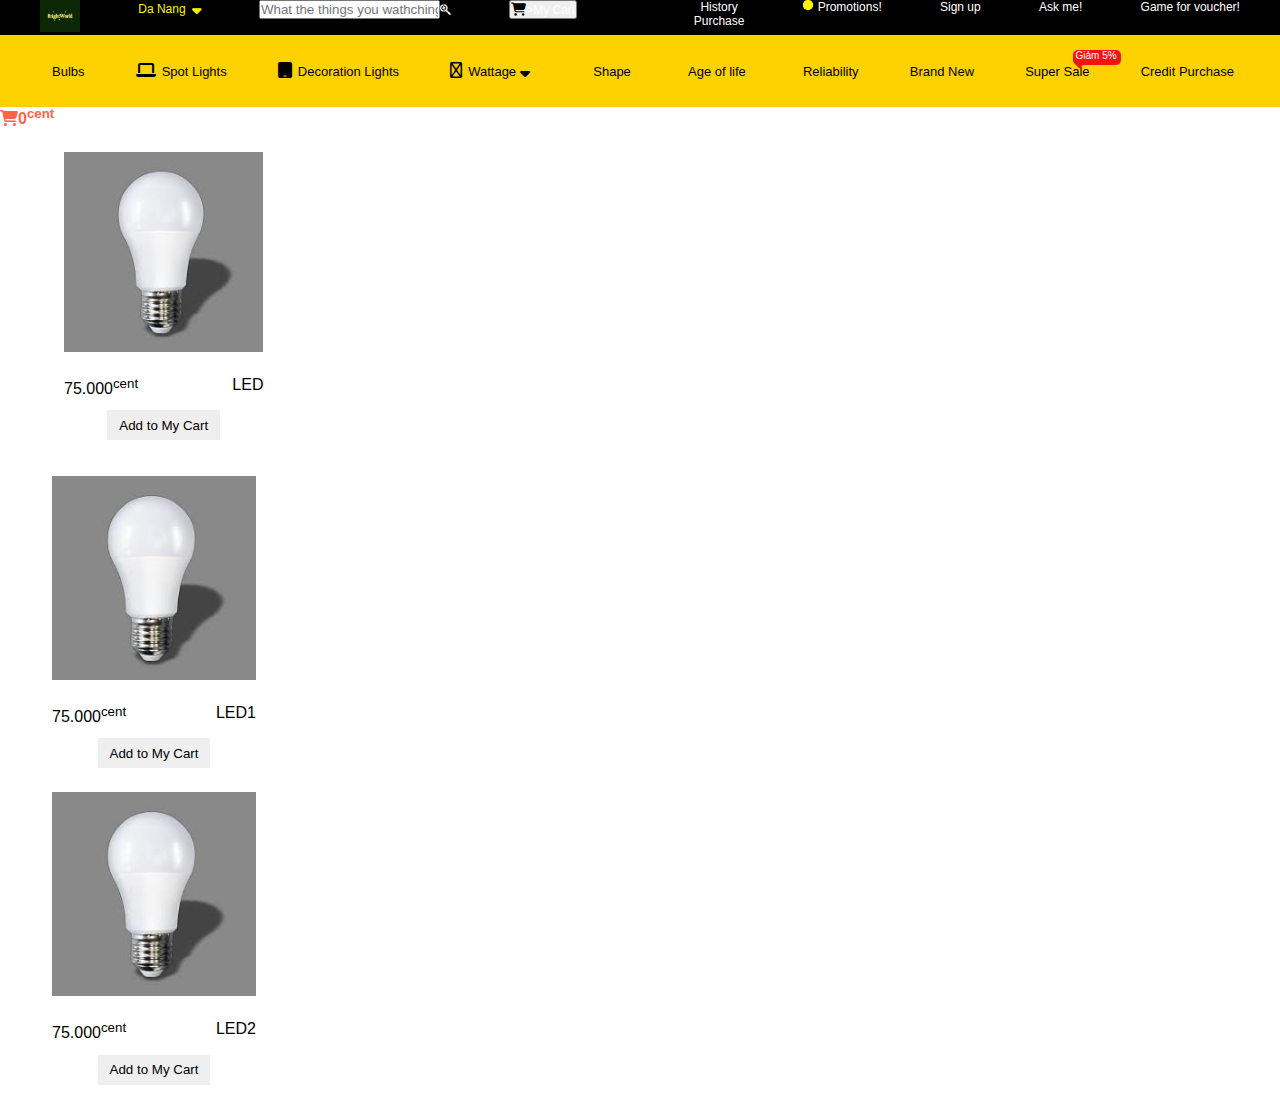
<file: Giohang.html>
<!DOCTYPE html>
<html lang="en">
<head>
    <meta charset="UTF-8">
    <meta name="viewport" content="width=device-width, initial-scale=1.0">
    <link rel="stylesheet" href="stylegiohang.css">
    <link rel="stylesheet" href="style.css">
    <link rel="stylesheet" href="https://cdnjs.cloudflare.com/ajax/libs/font-awesome/6.4.0/css/all.min.css">
    <title>My Cart</title>
</head>
<body>
    <nav>
        <div class="container">
            <ul>
                <li><a href="index.html"><img style="width: 40px;" src="image/logo.png" alt=""></a></li>
                <li id="adress-form"><a href="#">Da Nang<i class="fas fa-sort-down"></i></a></li>
                    <div class="adress-form">
                        <div class="adress-form-content">
                            <h2>Choose a address to delivery<span id="adress-close">x Close</span></h2>
                            <form action="">
                                <p>Choose a delivery address to know the exact delivery time</p>
                                <select name="">
                                    <option value="#">Choose the City</option>
                                    <option value="#">Da Nang</option>
                                </select>
                                <select name="">
                                    <option value="#">Select District</option>
                                    <option value="#">Da Nang</option>
                                </select>
                                <select name="">
                                    <option value="#">Select Ward\Commune</option>
                                    <option value="#">Da Nang</option>
                                </select>
                                <input type="text" placeholder="House Number, Street Name:">
                                <button>Confirm</button>
                            </form>
                        </div>
                    </div>
                <li><input type="text" placeholder="What the things you wathching for:..."><i class="fa-brands fa-searchengin"></i></li>
                <li><a href=""></a><button><i class="fa-solid fa-cart-shopping"></i><a href="Giohang.html">>My Cart</a</button></li>
                <li><a href="">History <br>Purchase</a></li>
                <li><a href=""><span class="btn-content"><span class="btn-top"></span></span>Promotions!</a></li>
                <li><a href="Register.html">Sign up</a></li>
                <li><a href="">Ask me!</a></li>
                <li><a href="">Game for voucher!</a></li>
            </ul>
        </div>
    </nav>
    
    <!-- phần 2 -->
    <Section class="menu-bar">
        <div class="container">
            <div class="menu-bar-content">
                <ul>
                    <li><a href=""><i class="fa-duotone fa-mobile-screen-button"></i>Bulbs</a></li>
                    <li><a href=""><i class="fa-solid fa-laptop"></i>Spot Lights</a></li>
                    <li><a href=""><i class="fa-solid fa-tablet"></i>Decoration Lights</a></li>
                    <li><a href=""><i class="fa-regular fa-headphones"></i>Wattage<i style="margin-left: 4px" class="fas fa-sort-down"></i></a>
                        <div class="submenu">
                            <ul>
                                <li><a href="">5w - 10w</a></li>
                                <li><a href="">10w - 15w</a></li>
                                <li><a href="">15w - 20w</a></li>
                                <li><a href="">20w - 25w</a></li>
                                <li><a href="">25w - 30w</a></li>
                                <li><a href="">30w - 35w</a></li>
                                <li><a href="">35w - 40w</a></li>
                                <li><a href="">40w - 50w</a></li>
                                <li><a href="">50w - 55w</a></li>
                                <li><a href=""> >55w </a></li>

                            </ul>
                        </div>
                    </li>
                    <li><a href="category.html"><i class="fa-regular fa-watch"></i>Shape</a></li>
                    <li><a href="category.html"><i class="fa-regular fa-watch"></i>Age of life</a></li>
                    <li><a href="category.html"><i class="fa-regular fa-watch"></i>Reliability</a></li>
                    <li> <a href="category.html">Brand New</a></li>
                    <li><a href="category.html">Super Sale</a></li>
                    <li><a href="category.html">Credit Purchase</a></li>
                </ul>
            </div>
        </div>
    </Section>
    <div class="icon">
        <p style="color: tomato;"><i class="fa-sharp fa-solid fa-cart-shopping"><span>0</span><sup>cent</sup></i></p>
    </div>
    <section class="product">
        <div class="container">
            <div class="items">
                <div class="item">
                    <a href="category.html">
                    <img src="image/img1.1.2.jpg" alt="">
                    </a>
                <div class="product-item-text">
                    <p><span>75.000</span><sup>cent</sup></p>
                    <h1 style="font-weight: normal; font-size: 16px;">LED</h1>
                </div>
                <button>Add to My Cart</button>
                </div>
            </div>
                <div class="item">
                    <a href="category.html">
                        <img src="image/img1.1.2.jpg" alt="">
                    </a>
                <div class="product-item-text">
                    <p><span>75.000</span><sup>cent</sup></p>
                    <h1 style="font-weight: normal; font-size: 16px;">LED1</h1>
                </div>
                <button>Add to My Cart</button>
                </div>
                <div class="item">
                    <a href="category.html">
                        <img src="image/img1.1.2.jpg" alt="">
                    </a>
                <div class="product-item-text">
                    <p><span>75.000</span><sup>cent</sup></p>
                    <h1 style="font-weight: normal; font-size: 16px;">LED2</h1>
                </div>
                <button>Add to My Cart</button>
                </div>
            
        </div>
    </section>
    <section class="cart">
        <i class="fa-sharp fa-solid fa-x"></i>
        <h2>Cart</h2>
        <form action="">
            <table>
                <thead>
                    <tr>
                        <th>Product</th>
                        <th>Price Per Light</th>
                        <th>Number</th>
                        <th>Pick</th>
                    </tr>
                </thead>
                <tbody>
                    <!-- <tr>
                        <td style="display: flex; align-items: center;"><img style="width:70px" src="bongden1.jpg" alt="">Led</td>
                        <td><span>75.000</span><sup>đ</sup></td>
                        <td><input style="width: 30px; outline: none;" type="number" value="1" min="1"></td>
                        <td style="cursor: pointer;">Xóa</td>
                    </tr>
                    <tr>
                        <td style="display: flex; align-items: center;"><img style="width:70px" src="bongden1.jpg" alt="">Led</td>
                        <td><span>75.000</span><sup>đ</sup></td>
                        <td><input style="width: 30px; outline: none;" type="number" value="1" min="1"></td>
                        <td style="cursor: pointer;">Xóa</td>
                    </tr> -->
                </tbody>
            </table>
            <div style="text-align: right;" class="price-total">
                <p style="font-weight: bold;">Tatal:<span>0</span><sup>Cent</sup></p>
            </div>
            <button>Thanh Toan</button>
        </form>
    </section>
    <script src="scriptgiohang.js"></script>
</body>
</html>
</file>
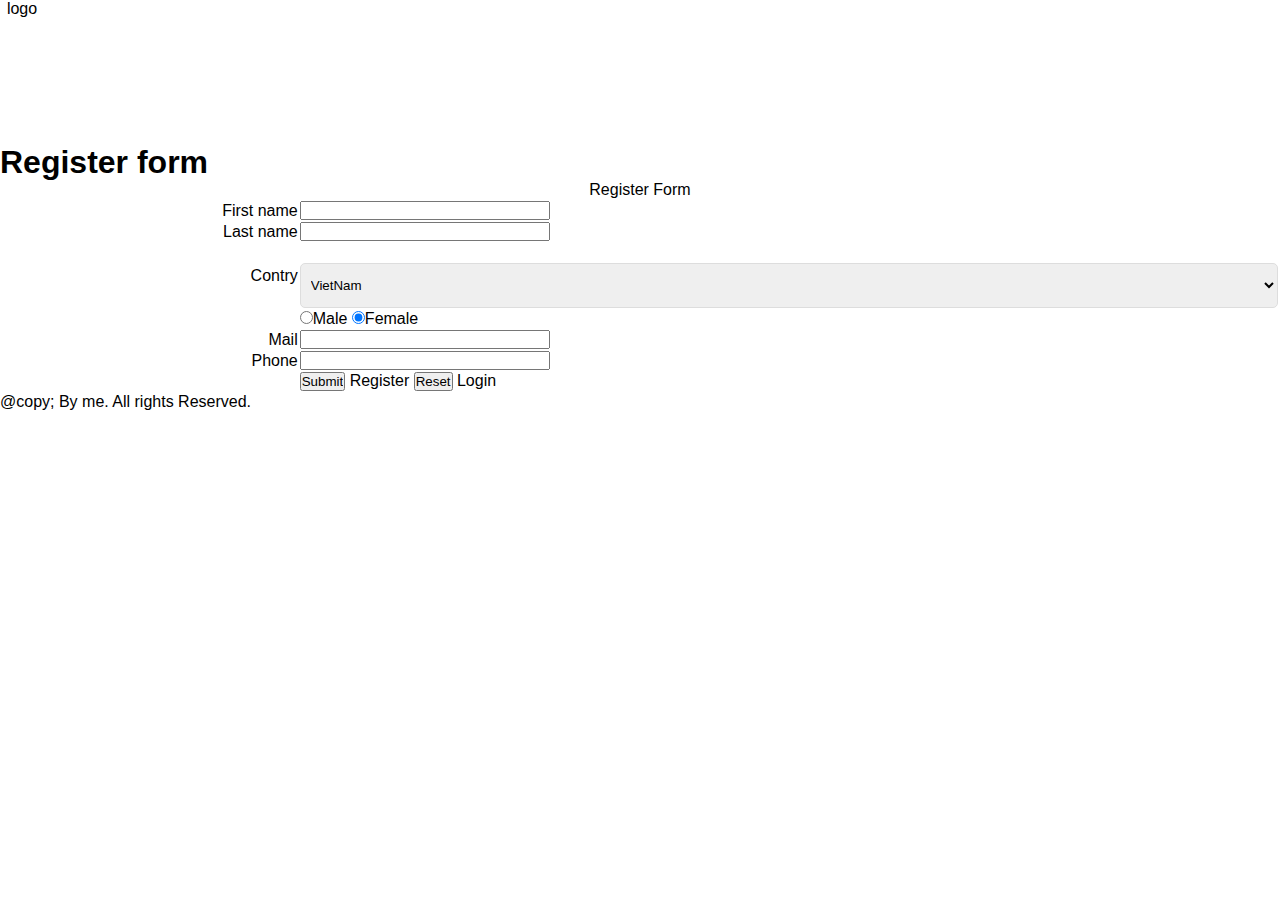
<file: Register.html>
<!DOCTYPE html>
<html lang="en">
<head>
    <meta charset="UTF-8">
    <meta http-equiv="X-UA-Compatible" content="IE=edge">
    <meta name="viewport" content="width=device-width, initial-scale=1.0">
    <link rel="stylesheet" href="style.css">
    <title>Register Form</title>
    <style>
        #txtFirst, #txtLast, #txtMail, #txtPhone {

            width: 250px;
        }
    </style>
    <script>
        function kiemtra(){
        //     //return false;
               //I. kiểm tra first name
        // Đọc dữ liệu 
        var sFirst = document.getElementById("txtFirst").value;
        var reFirst = /^[a-zA-Z0-9 ]+$/;///^[a-zA-Z0-9]/;/^[a-zA-Z0-9]+$/  
        //  Kiểm tra lỗi
        if(!reFirst.test(sFirst)){ // if(reName.test(sName)==false){}
     
        alert("Frist name can not left blank!")
      
        //II. Kiểm tra Last
        document.getElementById("txtFirst").focus();
        return false;
        }
        var sLast = document.getElementById("txtLast").value;
        var reLast = /^[a-zA-Z0-9 ]+$/;///^[a-zA-Z0-9]/;/^[a-zA-Z0-9]+$/  
        //  Kiểm tra lỗi
        if(!reLast.test(sLast)){ // if(reName.test(sName)==false){}
        alert("Last name can not left blank!")
        document.getElementById("txtLast").focus();
        return false;
        }
        // III. Kiểm tra email
            var sMail = document.getElementById("txtMail").value;
            var reMail = /^[a-zA-z0-9]\w+[@]\w+[.]\w{3}[.]\w{2}?$/; ///^[a-zA-z0-9]\w+[@]\w+[.]\w{3}$/
            if((!reMail.test(sMail))){ 
                alert("Email is invalid!");
                document.getElementById("txtMail").focus();
                return false;
        }

        //IV.    Kiêm tra sđt
        var sPhone = document.getElementById("txtPhone").value;
        var rePhone= /^\d{8,12}$/
        if(!rePhone.test(sPhone)){ 
            alert("Phone is invalid!");
            document.getElementById("txtPhone").focus();
            return false;
    
           }
                    //2. tạo nội dung thông báo
                    var message =[]; //var message = new Array();
            message.push("your Infor");
            message.push("----------------------");
            message.push("user name: "+sFirst);
            message.push("user name: "+sLast);
            
            var ID = document.getElementById("seCountry");
            var i = ID.selectedIndex;
            var sCountry = ID.options[i].value;
            message.push("Country: "+ sCountry);


           var sGender = document.getElementById("rGengder").value;
           message.push("Gender: "+ sGender);
            message.push("Email: "+ sMail);
            message.push("Phone: "+ sPhone);
            //3. Thông báo
            alert(message.join("\n"));
        }


    </script>
</head>
<body>
    <header>
        <div id="logo">
            logo
        </div>
        <div class="navbar">
            <a href="index.html">Home</a>
            <a href="#">Ultilities</a>
            <a href="#">Share</a>
            <a href="#">Knowledge</a>
            <a href="Register.html">SignUp</a>
            <a href="#">SignIn</a>
            <a href="#">AboutUs</a>
        </div>
    </header>
    <section>
        <h1>Register form</h1>
        <form onsubmit="return kiemtra();">
            <table width="100%">
                <caption>Register Form</caption>
                <tr>    
                    <td align="right">First name</td>
                    <td>
                        <input id="txtFirst">
                    </td>

                </tr>
                <tr>    
                    <td align="right">Last name</td>
                    <td>
                        <input id="txtLast">
                    </td>

                </tr>
                <tr>    
                    <td align="right">Contry</td>
                    <td>
                        <select id="seCountry">
                            <option value="Việt Nam">VietNam</option>
                            <option value="Lào">Lao</option>
                            <option value="Cambodia">Cambodia</option>
                            <option value="Thái Lan">ThaiLan</option>
                        </select>
                    </td>

                </tr>
                <tr>    
                    <td align="right"> </td>
                    <td>
                        <input type="radio" id="redGender" name="redGender" checked value="male">Male
                        <input type="radio" id="redGender" name="redGender" checked value="Female">Female
                    </td>
                </tr>
                <tr>    
                    <td align="right">Mail</td>
                    <td>
                        <input id="txtMail">
                    </td>

                </tr>
                <tr>    
                    <td align="right">Phone </td>
                    <td>
                        <input id="txtPhone">  
                    </td>

                </tr>
                <tr>    
                    <td align="right"> </td>
                    <td>
                        <input type="submit"> Register
                        <input type="reset"> Login
                    </td>

                </tr>

            </table>

        </form>

    </section>

    <footer>
        @copy; By me. All rights Reserved.
    </footer>
</body>
</html>
</file>
<file: stylegiohang.css>
*{
    margin: 0;
    padding: 0;
    box-sizing: border-box;
}
.container{
    max-width: 1200px;
    margin: auto;
}
.items{
    display: flex;
    justify-content: space-between;
    background-color: white;
    padding: 12px;
}
.item{
    width: 19%;
    background-color: white;
    padding: 12px;
    text-align: center;
}
.item img{
    width: 100%;
    margin-bottom: 20px;
}
.product-item-text{
    display: flex;
    justify-content: space-between;
}
.item button{
    margin-top: 12px;
    height: 30px;
    padding: 0 12px;
    cursor: pointer;
    border: none;
    transition: all 0.3s ease;
}
.item button:hover{
    background-color: red;
}
/*-------------------------------------*/
.cart{
    width: 50%;
    margin: auto;
    text-align: center;
    padding-top: 30px;
}
.cart h2{
    margin-bottom: 20px;
}
.cart table{
    width: 100%;
}
.cart table thead tr th:first-child{
    text-align: left;
}
.cart table tr td{
    margin-bottom: 1px solid #ddd;
    padding: 12px 0;
}
.cart table thead tr th:last-child{
    text-align: right;
}
.cart table tbody tr td:last-child{
    text-align: right;

}
/*------------------- */
.cart button{
    margin-top: 12px;
    height: 30px;
    padding: 0 20px;
    cursor: pointer;
    border: none;
    background-color: tomato;
}
.cart{
    position: fixed;
    height: 100vh;
    width: 400px;
    right: 0;
    top: 0;
    background-color: #cc9393;
    padding: 12px 20px;
    overflow: scroll;
    right: -100%;
    transition: all 0.5s ease;
}
.icon{
    cursor: pointer;
}
.cart i{
    cursor: pointer;
    margin-bottom: 25px;
}
</file>
<file: style.css>
*{
    margin: 0;
    padding: 0;
    box-sizing: border-box;
    font-family: Arial, Helvetica, sans-serif;
}
ul{
    list-style: none;
}

a{
    text-decoration: none;
}
.container {
    max-width: auto;
    margin: auto ;
}

header{
    background-color: 093361;
    text-align: center;
    width: 44px;
}

nav{
    background-color: black;
}

nav ul{
    display: flex;
    justify-content:  space-between;
    text-align: center;
}
nav ul li,a {
    color: white;
    font-size: 12px;
}


nav ul li:nth-child(2) a{
    color: #fff200;
}
nav ul li:nth-child(2) i{
    color: #fff200;
    font-size: 15px;
    margin-left: 6px;
}
nav ul li:nth-child(3){
    position: relative;
}
nav ul li:nth-child(3) input{
    height: 30px;
    width: 100%;
    border-radius: none;
    padding-left: 6px;
    outline:none;
}
nav ul li:nth-child(3) i{
    position: absolute;
    font-size: 20px;
    right: 12px;
    color: #333;
    /* chưa hiểu n là cái gì */
    cursor: pointer;
}
nav ul li:nth-child(4) button{
    height: 30px;
    padding: 0 8px;
    cursor: pointer;
    background-color: transparent;
    color: white;
    border: 1px solid #5f3842;
    border-radius: 5px;
    transition: all 0,5s ease;
}
nav ul li:nth-child(4) button i{
    margin-right: 6px;

}
nav ul li:nth-child(4) button:hover {
    background-color: rgb(199, 206, 204);

}
nav ul li:nth-child(5){
    text-align: center;
}
nav ul li:nth-child(5):hover a {
    color: #fff200;
}
nav ul li:nth-child(6) a{
    color: #fff200;
}
.btn-content {
    position: relative;
    width: 10px;
    height: 10px;
    border-radius: 100%;
    background-color: #fff200;
    display: block;
    float: left;
    margin-right: 5px;
}
.btn-top{
    position: absolute;
    top: 0;
    left: 0;
    width: 100%;
    height: 100%;
    border-radius: 100%;
    background-color: #fff200;
    display: block;
    pointer-events: none;
    animation: btnani 2s linear infinite;
    display: inline-block;
}
@keyframes btnani {
    from   {
        opacity: 0.4;
    }to{

        transform: scale(3);
        opacity: 0;
    }
}  
nav ul li:nth-child(7):hover a {
    color: #fff200;
}
nav ul li:nth-child(8):hover a {
    color: #fff200;
}
nav ul li:nth-child(9):hover a {
    color: #fff200;
}
/* Menu bar */
.menu-bar{
    background-color: #fed100;
    padding: 12px;
}
.menu-bar ul{
    display: flex;
    justify-content: space-between;
    color: #333;
}
.menu-bar ul li a {
    color: black;
    font-size: 13px;
}
.menu-bar-content > ul > li {
    padding: 15px 6px;
    transition: all 0.3s ease;
}
.menu-bar ul li a i {
    margin-right: 6px;
    font-size: 16px;
}
.menu-bar ul li:hover {
    background-color: white;
}
.menu-bar-content > ul > li:nth-child(9){
    position: relative;
}
.menu-bar-content > ul > li:nth-child(9)::before{
    position: absolute;
    content: "Giảm 5%";
    display: block;
    height: 15px;
    width: 45px;
    background-color: #f51212;
    border-radius: 5px;
    right: -25px;
    top: 3px;
    font-size: 10px;
    padding-left: 3px; 
    color: #fff;

}
.menu-bar-content > ul > li:nth-child(9)::after {
    position: absolute;
    content: "";
    background-color: #f51212;
    height: 7px;
    width: 7px;
    display: block;
    top: 13px;
    right: 13px;
    z-index: 2;
    transform: rotate(45deg);
}
/* --------------------------adress form------------------ */
.adress-form {
    position: fixed;
    width: 100vw;
    height: 100vh;
    background-color: rgba(0, 0, 0, 0.6);
    top: 0;
    left: 0;
    display: flex;
    align-items: center;
    justify-content: center;
    text-align: center;
    color: black;
    display: none;
    z-index: 999;
}
.adress-form-content{
    width: 400px;
    height: 450px;
    background-color: white;
    border-radius: 5px;
}
.adress-form-content form{
    padding: 12px 40px;  
}
.adress-form-content h2{
    font-size: 14px;
    padding: 12px 0;
    border-bottom: 1px solid #ddd;
    position: relative;
}
.adress-form-content h2 span{
    display: block;
    position: absolute;
    height: 30px;
    padding: 0 6px;
    border: 1px solid #ddd;
    right: 12px;
    cursor: pointer;
    top: 50%;
    transform: translateY(-50%);
    line-height: 30px;
    color: #333;
    border-radius: 5px;
}
.adress-form-content form p{
    font-size: 16px;
}
.adress-form-content form input, select {
    height: 45px;
    display: b5lock;
    width: 100%;
    margin-top: 20px;
    border: 1px solid #ddd;
    padding: 6px;
    border-radius: 5px;
}
.adress-form-content form button{
    margin-top: 20px;
    height: 40px;
    width: 80%;
    cursor: pointer;
    background-color:#f97E0E;
    outline: none;
    border: none;
    border-radius: 5px;
}
/* ------------ 4--------------- */
.menu-bar-content ul li {
    position: relative;
}
.submenu {
    position: absolute;
    background-color: #ddd;
    width: 300px;
    height: auto;
    left: 0;
    top: 100%;
    padding: 12px;
    display: none;
    /* thêm phần 4 */
    z-index: 10;
}
.submenu ul{
    display: flex;
    flex-direction: column;
}
.submenu ul li {
    padding: 6px 0;
}

.submenu ul li:hover a{
    color: #fff200;
}
.submenu ul li:hover {
    background-color: none;
}
/* chú ý hover vào  bên ngoài: menubar content nằm ngoài*/
.menu-bar-content ul li:hover .submenu{
    display: block;
}
/* ---------slider----------------- */
/* Đáng ra nên để ngay dưới ul */
li{
    list-style: none;
}
.slider {
    padding: 20px 0;
    height: 350px;
}
.slider-content{
    display: flex;
    justify-content: space-between;  
}
.slider-content-left{
    width: 65%;
}
.slider-content-left-top{
    width: 100%;
    height: 300px;
    position: relative;
    /* p6 */
    transition: all 0,3s ease;
}

/* .slider-content-left-top:hover i{
    opacity: 1;
} */ /*conmment tại phần 6*/
.slider-content-left-top img{
    width: 100%;
    height: 100%;
    object-fit: cover;
}
.slider-content-left-bottom {
    display: flex;
    justify-content: space-between;
    border: 2px  solid #ddd;
    border-top: none;
    height: 60px;

}
.slider-content-left-bottom li{
    width: 20%;
    text-align: center;
    cursor: pointer;
    padding: 6px 0;
    height: 100%;
    align-items: center;
    line-height: 38px;
    position: relative;
}
.slider-content-left-bottom li::before{
    display: block;
    content: "";
    position: absolute;
    height: 70%;
    width: 1px;
    background-color: #ddd;
    right: 0;
}
.slider-content-left-bottom li.active {
    border-top: 4px solid #fff200;
}
.slider-content-right{
    width: 35%;
    display: flex;
    flex-wrap: wrap; /*Tự động xuống dòng*/
    padding: 0 30px;
    justify-content: space-around;
}
.slider-content-right li{
    width: 50%;
    height: 50%;
    text-align: center;
    margin-bottom: 13px; 
}
.slider-content-right li img{
    height: 170px;
    width: 170px;
}
.slider-content-left-top-btn{
    position: absolute;
    top: 50%;
    display: flex;
    justify-content: space-between;
    width: 100%;
}
.slider-content-left-top-btn i{
    color: #333;
    font-size: 32px;
    height: 50px;
    width: 25px;
    background-color: #bbab34;
    display: flex;
    justify-content: center;
    align-items: center;
    transform: translateY(-50%);
    border-radius: 5px;
    opacity: 0;
    transition: all 0.3s ease;
    cursor: pointer;
}
.slider-content-left-top img{
    position: absolute;
}
.slider-content-left-top a:nth-child(2) img{
    transform: translateX(100%);
}
.slider-content-left-top a:nth-child(3) img{
    transform: translateX(200%);
}
.slider-content-left-top a:nth-child(4) img{
    transform: translateX(300%);
}
.slider-content-left-top a:nth-child(5) img{
    transform: translateX(400%);
}
.slider-content-left-top-container{
    position: relative;
    overflow: hidden;
}
.slider-content-left-top-container:hover i{
    opacity: 1;
}
/* Phần 7  */
.slider-content-left-bottom li.active{
    border-top: 4px solid #fff200;
    font-weight: bold;   
}
.slider-content-left-bottom li{
    border-top: 4px solid #fff200;
    border-bottom: 4px solid #fff200;
}

/* Phần 9- baner 1 */
.baner-one{
    margin-top: 30px;
}
/* slide Product */
.slider-product-one-content{
    background-color: #fed100;
    padding: 12px;
}
.slider-product-one-content-title h2{
    font-style: italic;
}
.slider-product-one-content-items{
    display: flex;
    justify-content: space-evenly;
}
.slider-product-one-content-item:hover > img{
    transform:translateY(-20px);

}
.slider-product-one-content-item{
    width: 19%;
    background-color: #fff;
    padding: 50px 12px 50px;
    border-radius: 5px;
    cursor: pointer;
}
.slider-product-one-content-item > img{
    width: 100%;
    transition: all 0.5s ease;
}
.slider-product-one-content-item-text img{
    width: 20%;
    height: 20%;
}
.slider-product-one-content-item-text{
    padding-top: 20px;
}
.slider-product-one-content-item-text li{
    margin-bottom: 6px;
}
.slider-product-one-content-item-text li:first-child {
    height: 30px;
    width: 70%;
    background-color: #de1c05;
    display: inline-block;
    margin-bottom: 20px;
    align-items: center;
    line-height: 30px;
    border-radius: 40px;
}
.slider-product-one-content-item-text li:first-child p{
    color: #fff  ;
    font-size: 12px;
}
.slider-product-one-content-item-text li:first-child img{
    width: 30px;
    float: left;
    margin-right: 6px;
}
.slider-product-one-content-item-text li:nth-child(2):hover{
    color: #fb6e2e;
}
.slider-product-one-content-item-text li:nth-child(4) a {
    text-decoration: line-through;
    color: #333;
}
.slider-product-one-content-item-text li:nth-child(5){
    font-weight: bold;
}
.slider-product-one-content-item-text li:last-child{
    color: #f97E0E;
}
/* Phần 10 */
.slider-product-one-content-container{
    position: relative;
    overflow: hidden;
}
.slider-product-one-content-btn{
    position: absolute;
    top: 50%;
    display: flex;
    justify-content: space-between;
    width: 100%;
}
.slider-product-one-content-btn i{
    color: #333;
    font-size: 32px;
    height: 50px;
    width: 25px;
    background-color: #bbab34;
    display: flex;
    justify-content: center;
    align-items: center;
    transform: translateY(-50%);
    border-radius: 5px;
    /* opacity: 0; phải để bằng 0 đối với bên trên để khi hover vào n hiện ra*/
    transition: all 0.3s ease;
    cursor: pointer;
    /* Giống của  .slider-content-left-top-btn i*/
}
.slider-product-one-content-items-content{
    position: relative;
    height: 550px     ;
    transition: all 0.3s ease;
}
.slider-product-one-content-items{
    position: absolute;
}
.slider-product-one-content-items:nth-child(2){
    transform: translateX(100%);
}
.slider-product-one-content-items:nth-child(3){
    transform: translateX(200%);
}
/* .slider-product-one-content-item img{

} */
</file>
